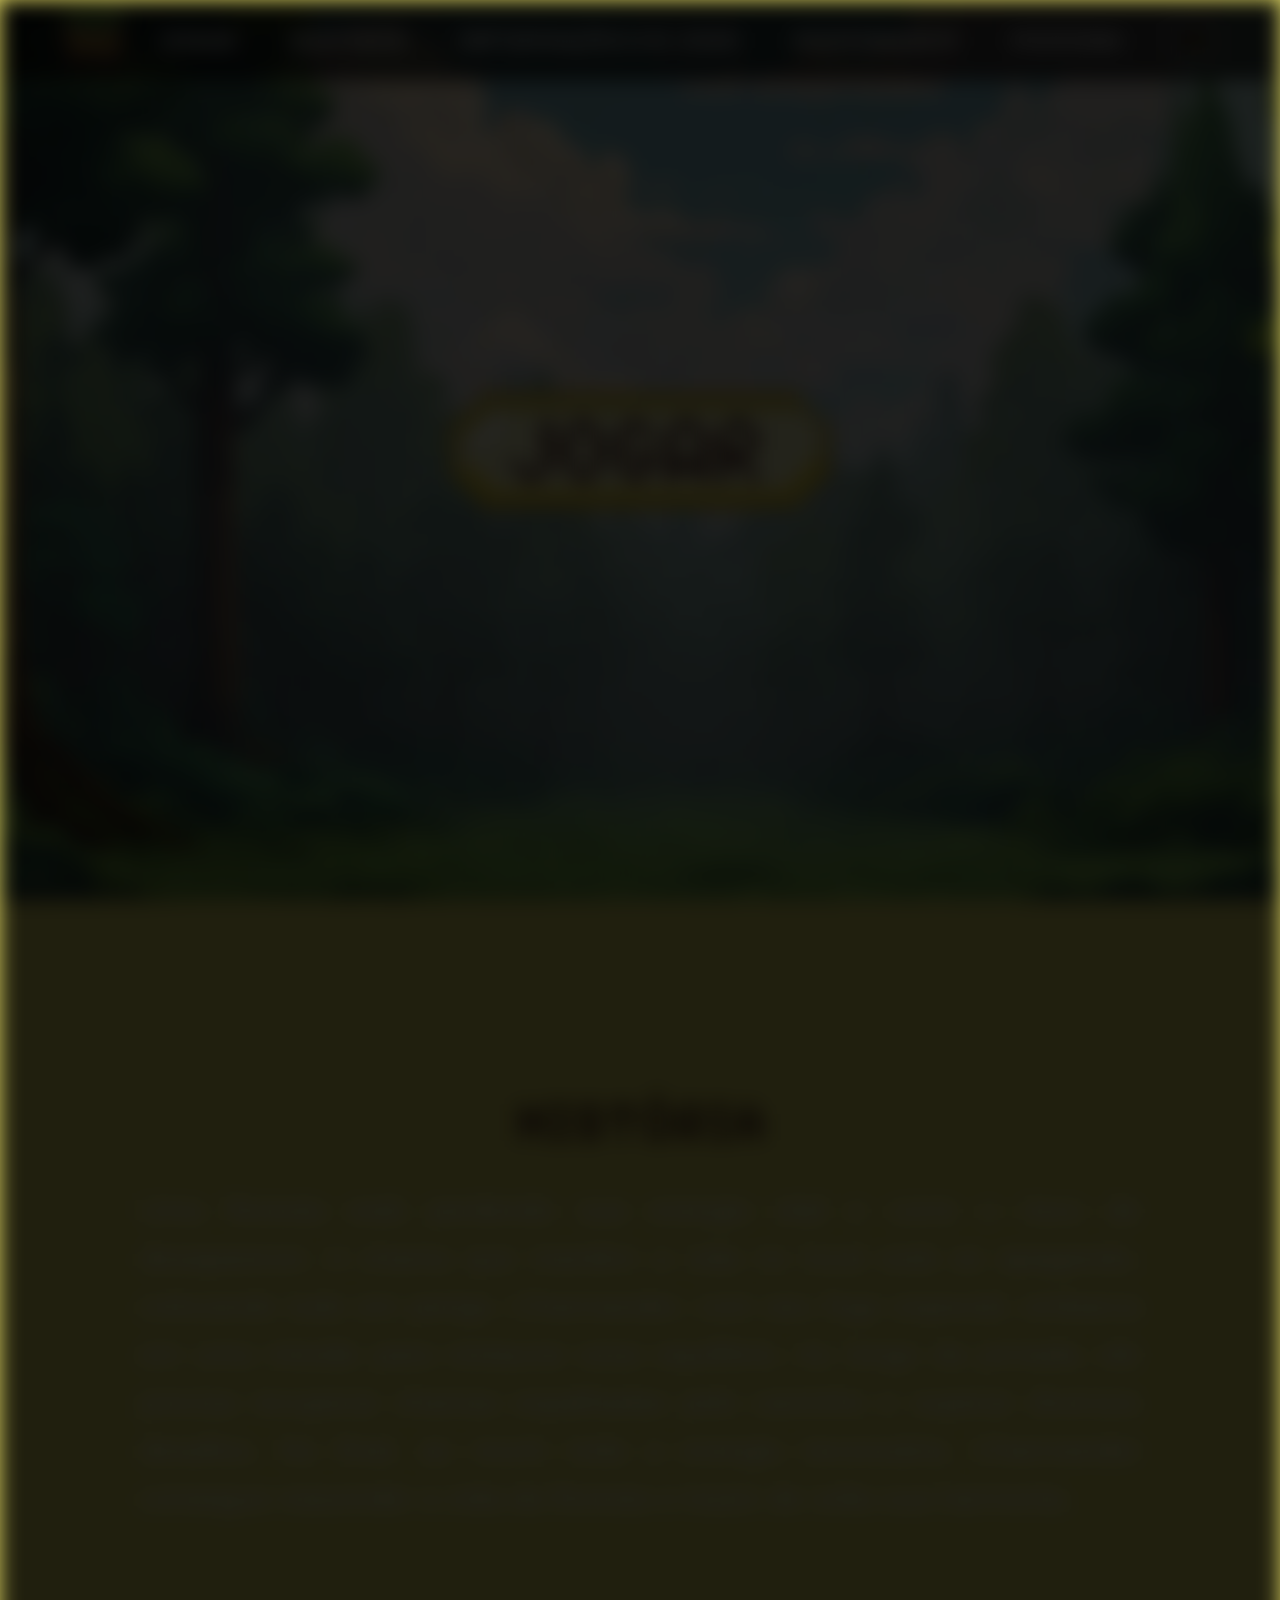
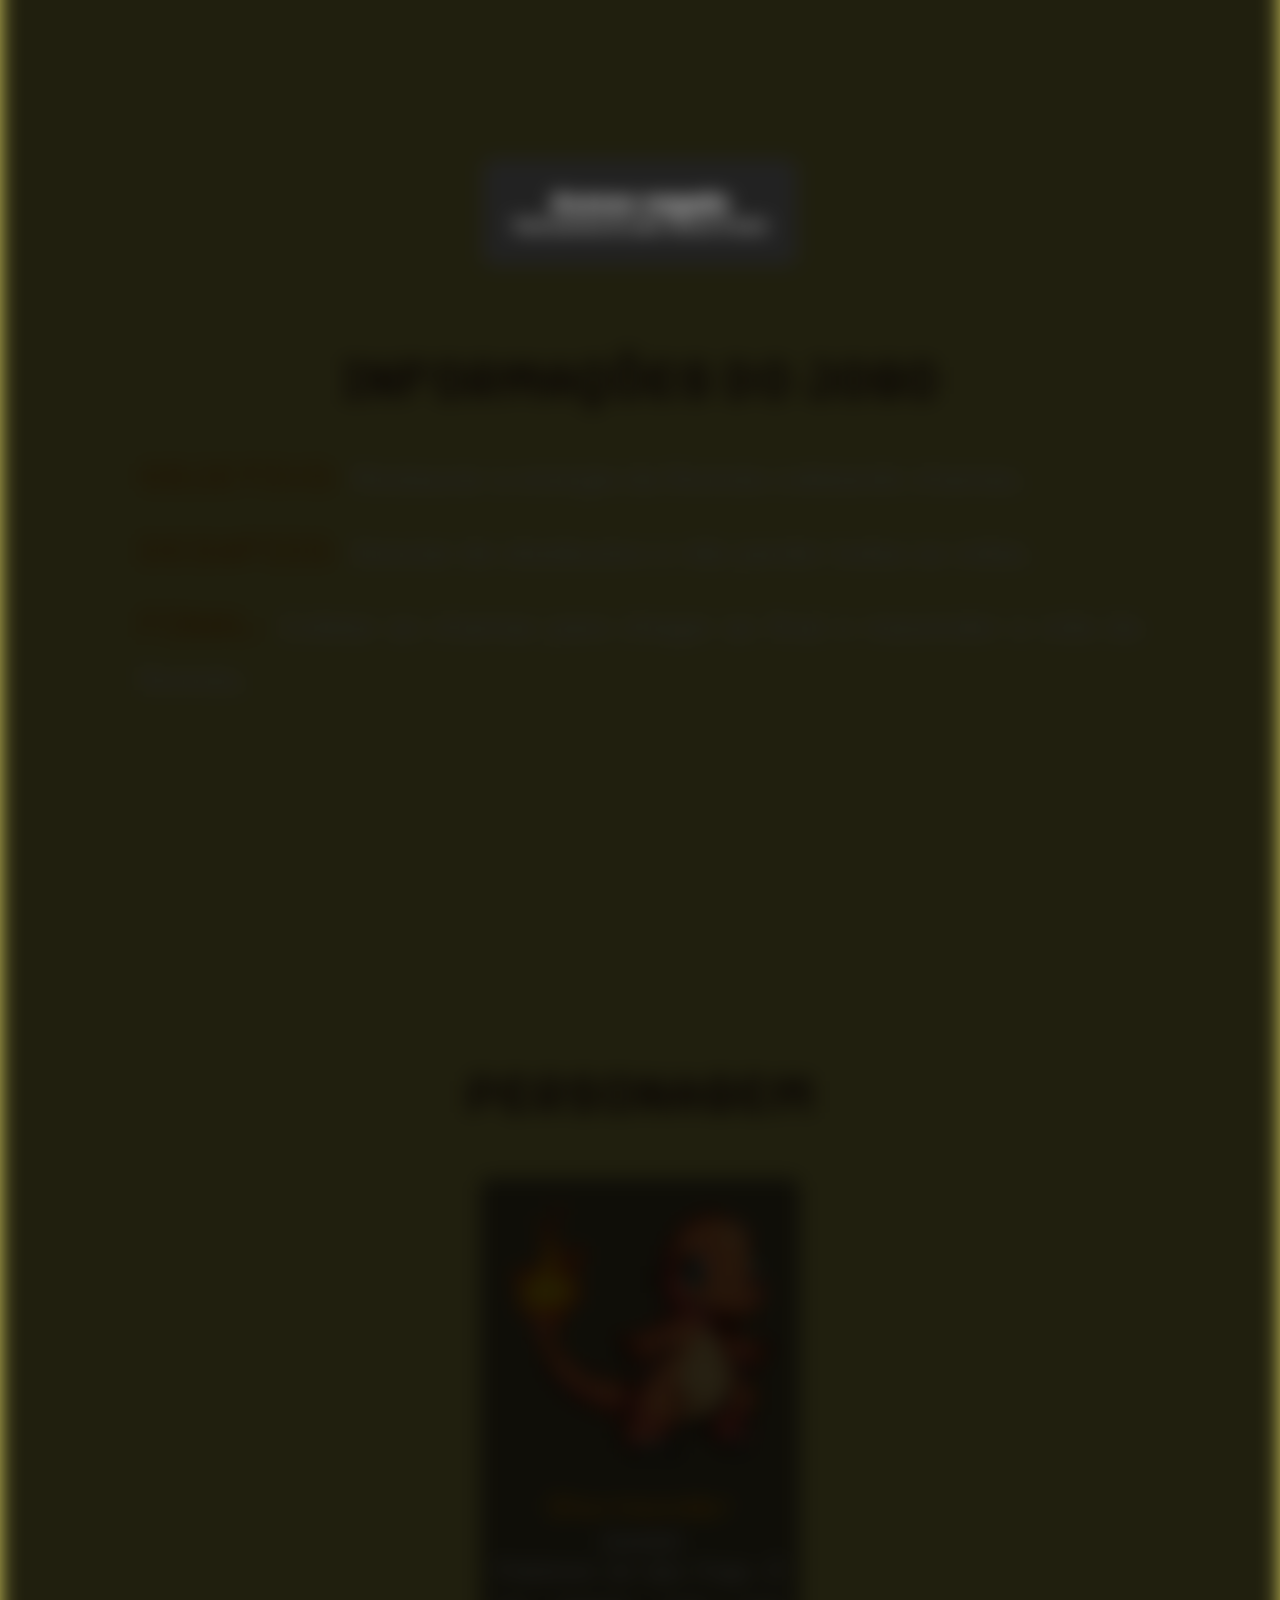
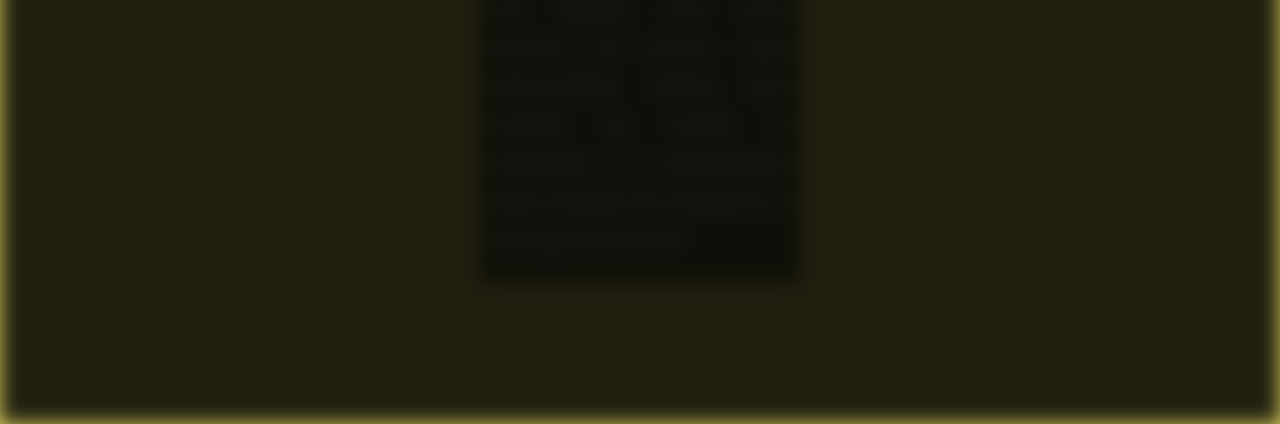
<file: index.html>
<!DOCTYPE html>
<html lang="pt-br">

<head>
    <title>Forest Energy</title>
    <meta charset="UTF-8">
    <meta name="viewport" content="width=device-width, initial-scale=1.0">
    <link rel="icon" href="iconCharmander.png">
    <link rel="stylesheet" href="style.css">
    <link href="https://fonts.googleapis.com/css2?family=Pixelify+Sans:wght@400;700&display=swap" rel="stylesheet">
    <script src="script.js" defer></script>
</head>

<body>
    <header class="header">

        <a href="#jogar" class="logo">
            <img src="logo.png" alt="Logo">
        </a>


        <nav class="nav" id="nav">
            <ul class="nav-list">
                <li><a href="#jogar">JOGAR</a></li>
                <li><a href="#historia">HISTÓRIA</a></li>
                <li><a href="#infos">INFORMAÇÕES DO JOGO</a></li>
                <li><a href="#personagem">PERSONAGEM</a></li>
                <li><a href="persona.html">PERSONA</a></li>
            </ul>
        </nav>


        <button id="botaoTema" onclick="trocarTema()">
            🌙
        </button>


        <div class="hamburger" id="hamburger">
            <span></span>
            <span></span>
            <span></span>
        </div>

    </header>

    <div class="hero" id="jogar">

        <!-- IMAGEM DE FUNDO -->
        <img src="fundoflorestajogo.jpg" alt="Floresta" class="bg">

        <!-- BOTÃO JOGAR -->
        <div class="hero-text">
            <a href="jogo/index.html" target="_blank">
                <img src="jogar.png" alt="Jogar" class="btn-img">
            </a>
        </div>


    </div>

    <main>
        <section id="historia">
            <div class="container">
                <h1>HISTÓRIA</h1>
                <p>
                    Uma floresta está perdendo sua energia vital e corre o risco de desaparecer. A chama que mantém a
                    vida no local está se apagando, colocando tudo em perigo.

                    Charmander, com seu fogo especial, embarca em uma missão para restaurar esse equilíbrio. Ao longo da
                    jornada, ele precisa recuperar chamas espalhadas pelo caminho e superar diversos desafios.

                    No final, ao reunir toda a energia necessária, Charmander consegue reacender a vida da floresta e
                    trazer de volta sua harmonia.
                </p>
            </div>
        </section>

        <section id="infos">
            <div class="container">
                <h1>INFORMAÇÕES DO JOGO</h1>
                <p>
                    <span class="pixel">OBJETIVO:</span> Restaurar a energia da floresta coletando chamas.
                </p>

                <p>
                    <span class="pixel">DESAFIOS:</span> Desviar de obstáculos e não perder todas as vidas.
                </p>

                <p>
                    <span class="pixel">FINAL:</span> Coletar as chamas para chegar ao final e reacender a vida da
                    floresta.
                </p>
            </div>
        </section>

        <section id="personagem">
            <div class="container">

                <h1>PERSONAGEM</h1>
                <div class="cards">
                    <div class="card">
                        <img src="iconCharmander.png" alt="Charmander">
                        <h3>Charmander</h3>
                        <h4>JOGADOR</h4>
                        <p>Pokémon do tipo Fogo. É um lagarto com uma chama na cauda,
                            cuja intensidade reflete seu estado de saúde e emoções. O responsável pela missão de
                            restaurar a energia a floresta.</p>
                    </div>
                </div>


            </div>
        </section>
        </div>
        </section>

    </main>
</body>
</file>
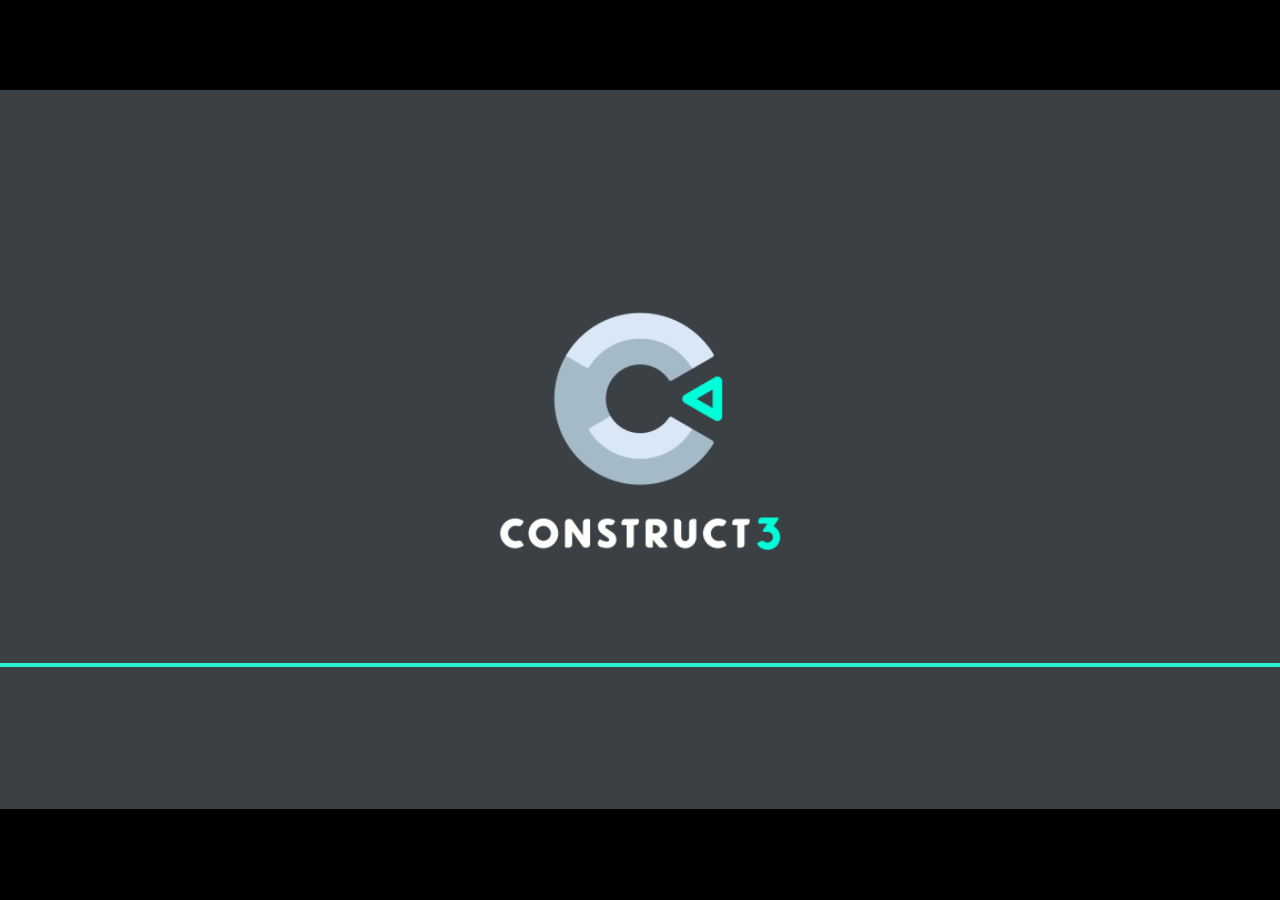
<file: jogo/index.html>
<!DOCTYPE html>
<html>
<head>
    <meta charset="UTF-8">
	<title>charmander</title>
	<meta name="viewport" content="width=device-width, initial-scale=1.0, maximum-scale=1.0, minimum-scale=1.0, user-scalable=no">
	
	<!-- Made with Construct, the game and app creator :: https://www.construct.net -->
	<meta name="generator" content="Scirra Construct">



	<link rel="manifest" href="appmanifest.json">
	<link rel="apple-touch-icon" sizes="128x128" href="icons/icon-128.png">
	<link rel="apple-touch-icon" sizes="256x256" href="icons/icon-256.png">
	<link rel="apple-touch-icon" sizes="512x512" href="icons/icon-512.png">
	<link rel="icon" type="image/png" href="icons/icon-512.png">

	<link rel="stylesheet" href="style.css">



</head> 
 
<body>

	

<script>
if (location.protocol.substr(0, 4) === "file")
{
	alert("Web exports won't work until you upload them. (When running on the file: protocol, browsers block many features from working for security reasons.)");
}
</script>
	
	<noscript>
		<div id="notSupportedWrap">
			<h2 id="notSupportedTitle">This content requires JavaScript</h2>
			<p class="notSupportedMessage">JavaScript appears to be disabled. Please enable it to view this content.</p>
		</div>
	</noscript>
	<script src="scripts/modernjscheck.js"></script>
	<script src="scripts/supportcheck.js"></script>
	<script src="scripts/offlineclient.js" type="module"></script>
	<script src="scripts/main.js" type="module"></script>
	<script src="scripts/register-sw.js" type="module"></script>

</body> 
</html>
</file>
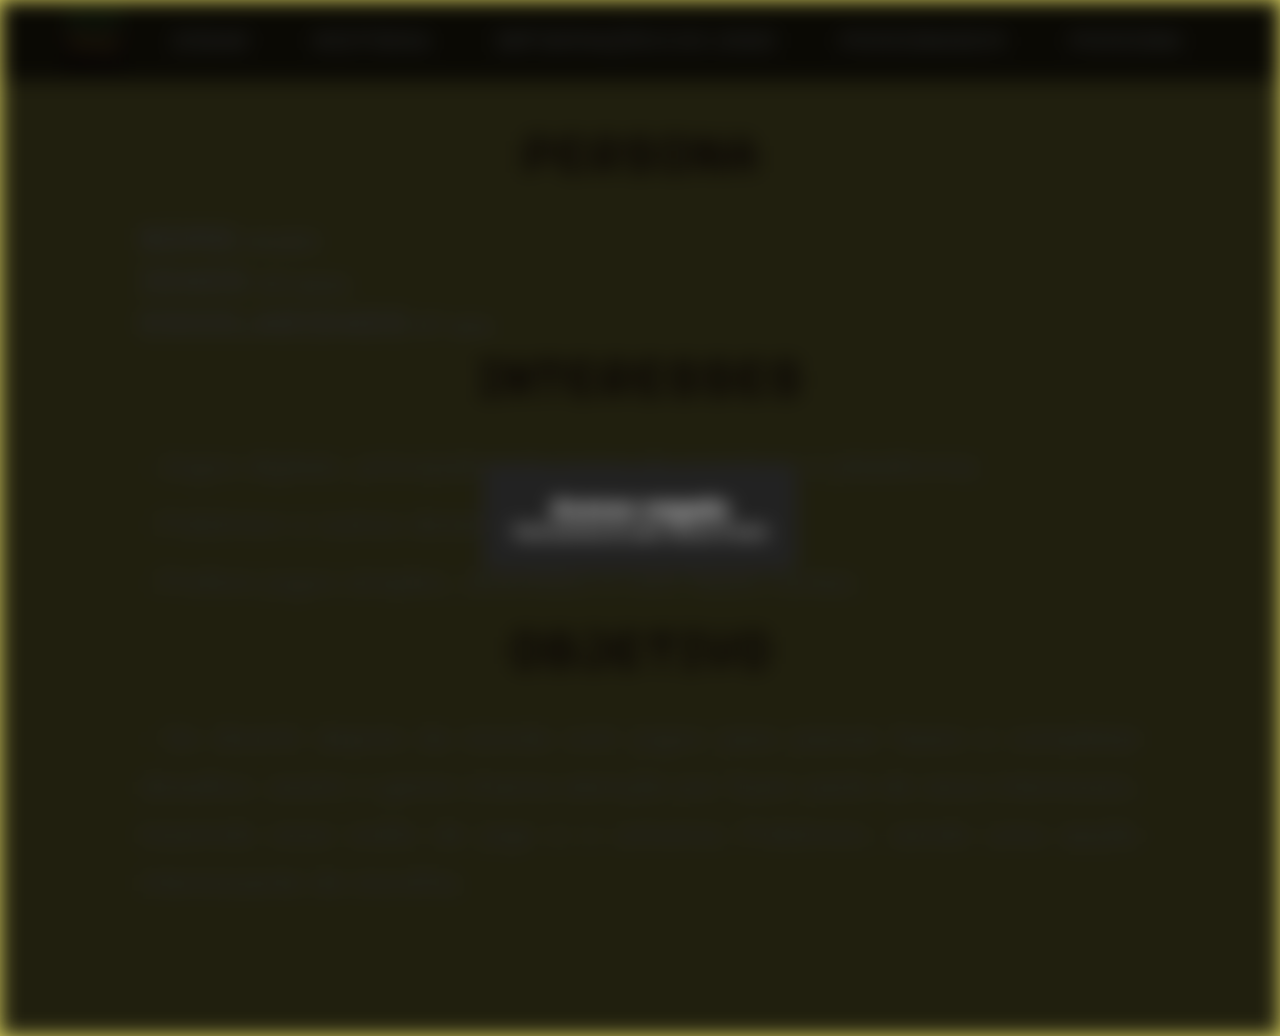
<file: persona.html>
<!DOCTYPE html>
<html lang="pt-br">

<head>
    <meta charset="UTF-8">
    <title>Persona</title>
    <link rel="stylesheet" href="style.css">
    <script src="script.js" defer></script>
    <link href="https://fonts.googleapis.com/css2?family=Pixelify+Sans:wght@400;700&display=swap" rel="stylesheet">
</head>

<body>

    <!-- HEADER (igual ao da home) -->
    <header class="header">
        <a href="index.html#jogar" class="logo">
            <img src="logo.png" alt="Logo">
        </a>
        <nav id="nav" class="nav">
            <ul class="nav-list">
                <li><a href="index.html#jogar">JOGAR</a></li>
                <li><a href="index.html#historia">HISTÓRIA</a></li>
                <li><a href="index.html#infos">INFORMAÇÕES DO JOGO</a></li>
                <li><a href="index.html#personagem">PERSONAGEM</a></li>
                <li><a href="persona.html">PERSONA</a></li>
            </ul>
        </nav>

        <div id="hamburger" class="hamburger">
            <span></span>
            <span></span>
            <span></span>
        </div>
    </header>

    <!-- CONTEÚDO -->
    <section class="persona-container">
        <div class="container">

            <h1>PERSONA</h1>

            <div class="persona-card">

                <h2><span class="pixelp">NOME:</span>André</h2>
                <h2><span class="pixelp">IDADE:</span>10 anos</h2>
                <h2><span class="pixelp">ESCOLARIDADE:</span>6º ano</h2>

                <h1>INTERESSES</h1>
                <p>
                    - Jogos digitais, principalmente jogos de aventura e plataforma;
                </p>

                <p>
                    - Pokémon e outros desenhos animados;
                </p>

                <p>
                    - Prefere jogos simples, divertidos e com fases curtas;
                </p>

                <h1>OBJETIVO</h1>
                <p>
                    - Se divertir depois da escola com jogos para passar fases e completar desafios, assim o
                    game chama atenção por fazer parte de seus interesses, trazendo esse estilo de jogo e o
                    universo Pokémon, sendo uma opção interessante de escolha.
                </p>
            </div>
        </div>
    </section>

</body>

</html>
</file>
<file: style.css>
* {
    margin: 0;
    padding: 0;
    box-sizing: border-box;
}

body {
    font-family: Arial, Helvetica, sans-serif;
    background-color: #d6ce5f;
    min-height: 100vh;
    display: flex;
    flex-direction: column;
}

html {
    scroll-behavior: smooth;
}

/* HEADER */
.header {
    background-color: rgba(0, 0, 0, 0.7);
    color: white;
    display: flex;
    align-items: center;
    justify-content: space-between;
    gap: 10px;
    padding: 0 5%;
    height: 80px;
    width: 100%;
    position: fixed;
    top: 0;
    left: 0;
    z-index: 999;
}

.logo {
    display: flex;
    align-items: center;
}

.logo img {
    height: 60px;
    width: auto;
    display: block;
}

/* BOTÃO JOGAR */
.btn-img {
    width: 220px;
    height: auto;
    cursor: pointer;
    transition: 0.5s;
}

.btn-img:hover {
    transform: scale(1.1);
    filter: brightness(1.1) drop-shadow(0 0 8px orange);
}

.bg {
    width: 100%;
    height: 100vh;
    object-fit: cover;
}

.game-frame {
    width: 100%;
    height: 100vh;
    border: none;
}

.hidden {
    display: none;
}

/*BOTÃO TEMA*/
#botaoTema {
    margin-left: 15px;
    padding: 8px 12px;
    border-radius: 8px;
    border: 2px solid white;
    background: #222;
    color: white;
    cursor: pointer;
    font-family: 'Pixelify Sans', Arial;
    transition: 0.3s;
}

#botaoTema:hover {
    background: orange;
    color: black;
}

body.dark {
    background-color: #1a1a1a;
    color: white;
}

body.dark section {
    background-color: #222;
    color: #d6ce5f;
}

body.dark h1 {
    color: white;
}

body.dark .card {
    background: #d6ce5f;
    color: #474214;
}

body.dark .header {
    background-color: rgba(0, 0, 0, 0.92);
}

.site-blur {
    filter: blur(10px);
    pointer-events: none;
    user-select: none;
}

/* HERO */
.hero {
    position: relative;
    width: 100%;
    height: 100dvh;
    overflow: hidden;
}

.hero img {
    width: 100%;
    height: 100%;
    object-fit: cover;
}

.hero-text {
    position: absolute;
    inset: 0;
    display: flex;
    justify-content: center;
    align-items: center;
    flex-direction: column;
    padding: 0 15px;
}

/* SECTIONS */
section {
    min-height: calc(100vh - 80px);
    padding: 120px 30px;
    background-color: #d6ce5f;
    color: rgb(255, 255, 255);

    display: flex;
    flex-direction: column;
    justify-content: center;
    align-items: center;

    scroll-margin-top: 80px;

}

/*PIXEL FONTE P*/
.pixel {
    font-family: 'Pixelify Sans', Arial, sans-serif;
    letter-spacing: 2px;
    font-size: 40px;
    color: rgb(207, 125, 2);
}

.pixelp {
    font-family: 'Pixelify Sans', Arial, sans-serif;
    letter-spacing: 2px;
    font-size: 35px;
    color: white;
}

section h1 {
    font-size: 3.5rem;
    font-family: 'Pixelify Sans', Arial, sans-serif;
    margin-bottom: 30px;
    text-align: center;
    color: #442a1bf3;
}

section p {
    font-size: 30px;
    max-width: 1000px;
    text-align: justify;
    line-height: 1.6;
    margin-bottom: 10px;
}

/* CONTAINER */
.container {
    max-width: 1200px;
    margin: 0 auto;
    padding: 0 20px;
}

/* PERSONAGENS */
.cards {
    display: flex;
    gap: 40px;
    flex-wrap: wrap;
    justify-content: center;
    padding: 20px;
}

.card {
    background: #1a1a1a9c;
    width: 320px;
    padding: 15px;
    border-radius: 10px;
    text-align: center;
}

.card img {
    width: 100%;
    border-radius: 10px;
}

.card h3 {
    margin: 10px 0;
    font-size: 30px;
    font-family: 'Pixelify Sans', Arial, sans-serif;
    color: orange;
}

.card p {
    font-size: 1.5rem;
}

/* NAV */
.nav {
    width: 100%;
}

.nav.active {
    display: block;
}

.nav-list {
    list-style: none;
    display: flex;
    gap: 30px;
    align-items: center;
    width: 100%;
    justify-content: space-evenly;
}

.nav-list a {
    text-decoration: none;
    color: white;
    font-size: 27px;
    font-family: 'Pixelify Sans', Arial, sans-serif;
    transition: 0.3s;
}

.nav-list a:hover {
    color: orange;
}

/* HAMBURGER */
.hamburger {
    display: none;
    flex-direction: column;
    width: 25px;
    height: 20px;
    cursor: pointer;
}

.hamburger span {
    height: 3px;
    background: white;
    border-radius: 2px;
    transition: 0.3s;
}

.hamburger.active span:nth-child(1) {
    transform: rotate(45deg) translateY(7px);
}

.hamburger.active span:nth-child(2) {
    opacity: 0;
}

.hamburger.active span:nth-child(3) {
    transform: rotate(-45deg) translateY(-7px);
}

/* MOBILE */
@media (max-width: 600px) {

    /*BOTÃO*/
    .btn-img {
        width: 35%;
        max-width: 140px;
        height: auto;
        object-fit: contain;
        display: block;
    }

    .header {
        height: 70px;
        padding: 0 20px;
        display: flex;
        justify-content: space-between;
        align-items: center
    }

    .logo img {
        height: 50px;
        max-width: 120px;
    }

    /* HERO TEXTO*/
    .hero-text h1 {
        font-size: 1.8rem;
        text-align: center;
    }

    /*SECTIONS*/
    section {
        padding: 80px 20px;
        scroll-margin-top: 70px;
    }

    section h1 {
        font-size: 1.6rem;
    }

    section p {
        font-size: 14px;
        text-align: 1.5;
    }

    /*PIXEL TEXTO*/
    .pixel {
        font-size: 20px;
        letter-spacing: 1px;
    }

    /*CARDS*/
    .cards {
        flex-direction: column;
        gap: 20px;
    }

    .card {
        width: 90%;
    }

    .card p {
        font-size: 14px;
    }

    .card h3 {
        font-size: 20px;
    }

    /*NAV*/
    .nav {
        display: none;
        position: absolute;
        top: 70px;
        left: 0;
        right: 0;
        width: 100%;
        max-width: 100vw;
        background: rgba(0, 0, 0, 0.6);
        text-align: center;
        z-index: 999;
    }

    .nav.active {
        display: block;
    }

    .nav-list {
        flex-direction: column;
        gap: 15px;
        padding: 20px 0;
    }

    .nav-list a {
        font-size: 18px;
        display: block;
        padding: 10px;
    }

    .hamburger {
        display: flex;
        flex-direction: column;
        justify-content: space-between;
        width: 30px;
        height: 22px;
        cursor: pointer;
    }

    .hamburger span {
        display: block;
        width: 100%;
        height: 3px;
        background: white;
        border-radius: 2px;
        transition: 0.3s;
    }
}
</file>
<file: jogo/style.css>
html, body {
	padding: 0;
	margin: 0;
	overflow: hidden;
	height: 100%;
}

body {
	background: #000000;
	color: white;
}

input[type="file"] {
	color: black;
}

/* for scaling checkboxes according to the font size */
.c3-auto-size-checkbox {
	font-size: 1em;
	width: 1em;
	height: 1em;
	vertical-align: bottom;
	margin: 0.1em 0.25em;
}

html, body, canvas {
	touch-action-delay: none;
	touch-action: none;
}

canvas, .c3htmlwrap {
	position: absolute;
}

.c3htmlwrap {
	contain: strict;
}

.c3overlay {
	pointer-events: none;
}

.c3htmlwrap[interactive] > * {
	pointer-events: auto;
}

/* HACK - work around elements being selectable only in iOS WKWebView for some reason */
html[ioswebview] .c3htmlwrap,
html[ioswebview] canvas {
	-webkit-user-select: none;
	user-select: none;
}

html[ioswebview] .c3htmlwrap > * {
	-webkit-user-select: auto;
	user-select: auto;
}

#notSupportedWrap {
	margin: 2em auto 1em auto;
	width: 75%;
	max-width: 45em;
	border: 2px solid #aaa;
	border-radius: 1em;
	padding: 2em;
	background-color: #f0f0f0;
	font-family: "Segoe UI", Frutiger, "Frutiger Linotype", "Dejavu Sans", "Helvetica Neue", Arial, sans-serif;
	color: black;
}

#notSupportedTitle {
	font-size: 1.8em;
}

.notSupportedMessage {
	font-size: 1.2em;
}

.notSupportedMessage em {
	color: #888;
}

/* bbcode styles */
.bbCodeH1 {
	font-size: 2em;
	font-weight: bold;
}

.bbCodeH2 {
	font-size: 1.5em;
	font-weight: bold;
}

.bbCodeH3 {
	font-size: 1.25em;
	font-weight: bold;
}

.bbCodeH4 {
	font-size: 1.1em;
	font-weight: bold;
}

.bbCodeItem::before {
	content: " • ";
}

/* For text icons converted to HTML: size the height to the line height
   preserving the aspect ratio. Also add position: relative as that allows
   just adding a 'top' style for the iconoffsety style. */
.c3-text-icon {
	height: 1em;
	width: auto;
	position: relative;
}

/* screen reader text */
.c3-screen-reader-text {
	position: absolute;
	width: 1px;
    height: 1px;
    overflow: hidden;
    clip: rect(1px, 1px, 1px, 1px);
}
</file>
